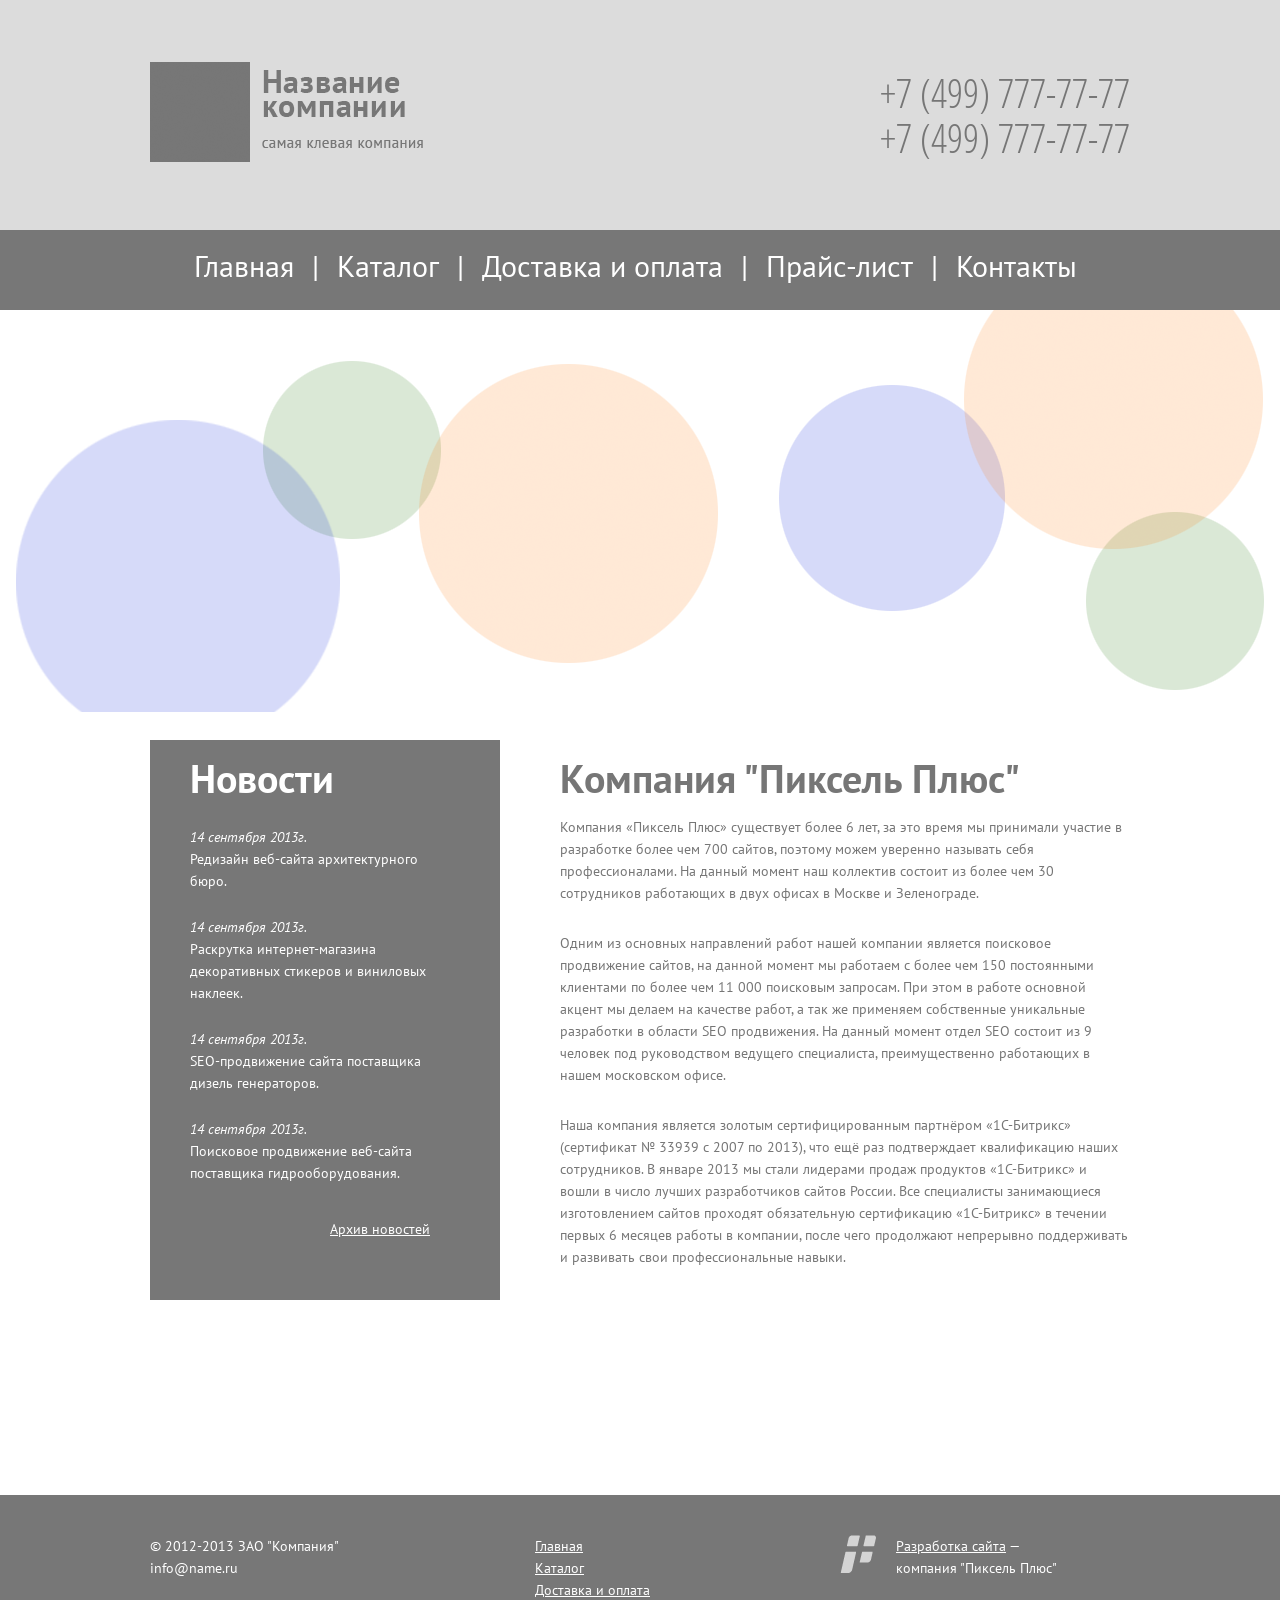
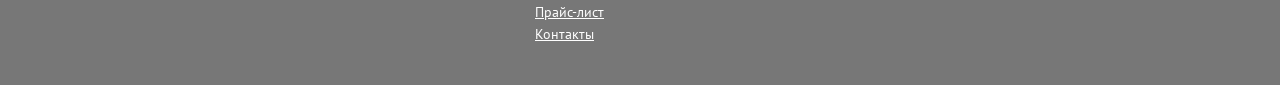
<file: index.html>
<!DOCTYPE html>
<head>
<title>Вёрстка 2</title>
<link href="workstation2.css" rel="stylesheet">
<link href="https://fonts.googleapis.com/css?family=PT+Sans" rel="stylesheet">
</head>
<body>
<div class="a ll">
	<div class="header">
		<div class="auto1000">
			<div class="logo"><img src="logo.png" width="" height="" alt=""></div>
			<div class="contacts">+7 (499) 777-77-77<br />+7 (499) 777-77-77</div>
		</div>
	</div>
	<div class="menu">
				<ul class="menul">
					<li><a href="#">Главная</a></li>
					<li>|</li>
					<li><a href="#">Каталог</a></li>
					<li>|</li>
					<li><a href="#">Доставка и оплата</a></li>
					<li>|</li>
					<li><a href="#">Прайс-лист</a></li> 
					<li>|</li>
					<li><a href="#">Контакты</a></li>
				</ul>		
	</div>
	<div class="slider">
	</div>
	<div class="content">
		<div class="sidebar">
			<div class="sidebarcontent">
				<h1><strong>Новости</strong></h1>
					<div class="news">
					<span class="date">14 сентября 2013г.</span>
					<p>Редизайн веб-сайта архитектурного бюро.</p>
					</div>
					<div class="news">
					<span class="date">14 сентября 2013г.</span>
					<p>Раскрутка интернет-магазина декоративных стикеров и виниловых наклеек.</p>
					</div>
					<div class="news">
					<span class="date">14 сентября 2013г.</span>
					<p>SEO-продвижение сайта поставщика дизель генераторов.</p>
					</div>
					<div class="news">
					<span class="date">14 сентября 2013г.</span>
					<p>Поисковое продвижение веб-сайта поставщика гидрооборудования.</p>
					</div>
					<div class="archive">
					<a href="#">Архив новостей</a>
					</div>
			</div>
		</div>
		<div class="main">
		<h1>Компания "Пиксель Плюс"</h1>
		<p>Компания «Пиксель Плюс» существует более 6 лет, за это время мы принимали участие в разработке более чем 700 сайтов, поэтому можем уверенно называть себя профессионалами. На данный момент наш коллектив состоит из более чем 30 сотрудников работающих в двух офисах в Москве и Зеленограде.</p>
		<p>Одним из основных направлений работ нашей компании является поисковое продвижение сайтов, на данной момент мы работаем с более чем 150 постоянными клиентами по более чем 11 000 поисковым запросам. При этом в работе основной акцент мы делаем на качестве работ, а так же применяем собственные уникальные разработки в области SEO продвижения. На данный момент отдел SEO состоит из 9 человек под руководством ведущего специалиста, преимущественно работающих в нашем московском офисе.</p>
		<p>Наша компания является золотым сертифицированным партнёром «1С-Битрикс» (сертификат № 33939 с 2007 по 2013), что ещё раз подтверждает квалификацию наших сотрудников. В январе 2013 мы стали лидерами продаж продуктов «1С-Битрикс» и вошли в число лучших разработчиков сайтов России. Все специалисты занимающиеся изготовлением сайтов проходят обязательную сертификацию «1С-Битрикс» в течении первых 6 месяцев работы в компании, после чего продолжают непрерывно поддерживать и развивать свои профессиональные навыки.</p>
		</div>
	</div>	
	<div class="footer">
		<div class="auto1001">
			<div class="f1">© 2012-2013 ЗАО "Компания"<br />
							info@name.ru</div>
			<div class="f1">
				<ul class="footul">
					<li><a href="#">Главная</a></li>
					<li><a href="#">Каталог</a></li>
					<li><a href="#">Доставка и оплата</a></li>
					<li><a href="#">Прайс-лист</a></li>
					<li><a href="#">Контакты</a></li>
				</ul>		
			</div>
			<div class="f1">
			<div class="f2"><img src="company.png"></div><div class="f2"><a href="#">Разработка сайта</a> —<br />компания "Пиксель Плюс"</div>
			</div>
	</div>
</div>
</body>
</html>
</file>
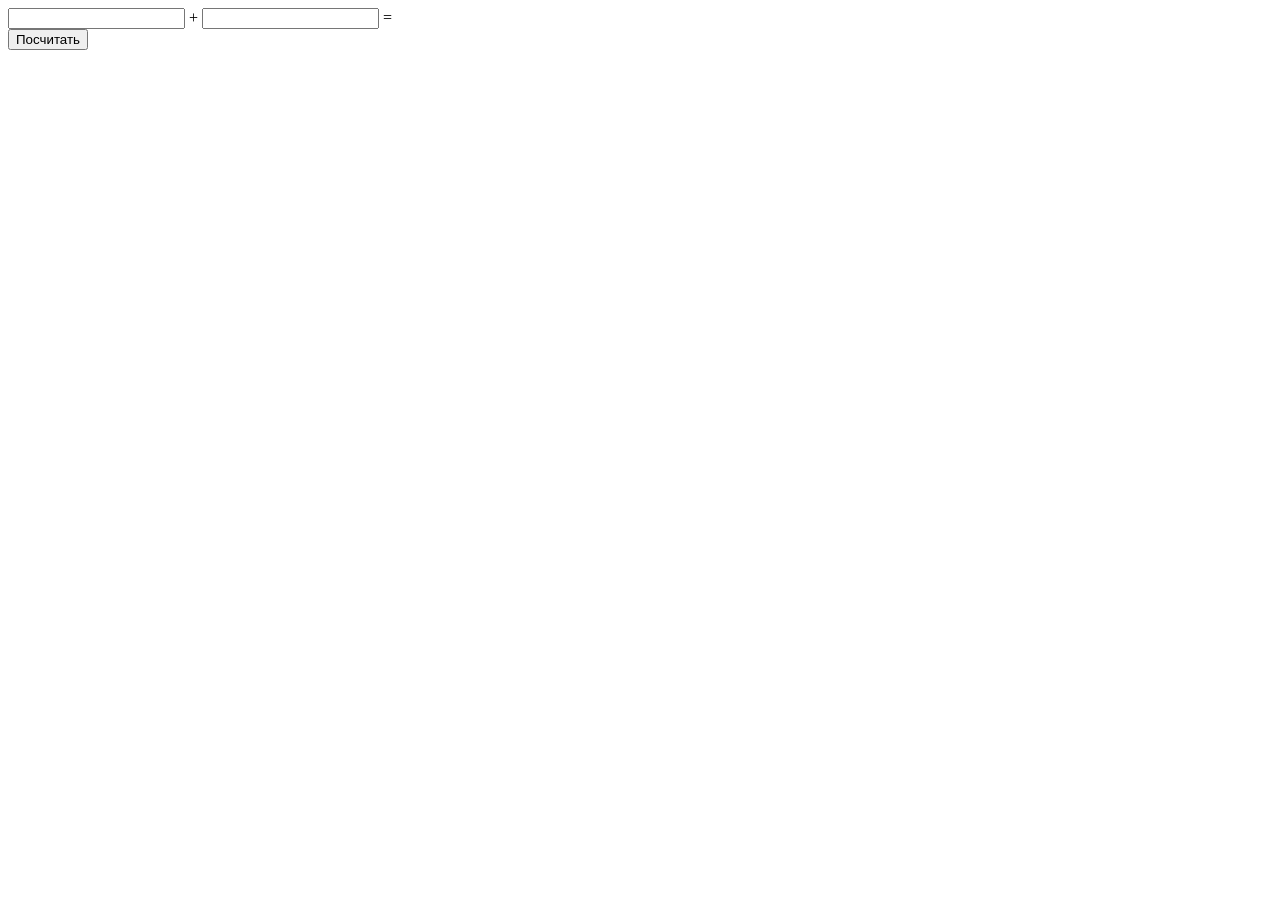
<file: ajax/task1/task1.html>
<!DOCTYPE html>
<html>
<head>
	<meta charset="utf-8">
	<script type="text/javascript" src="https://ajax.googleapis.com/ajax/libs/jquery/2.1.3/jquery.min.js"></script>
	<script src="task1.js"></script>
	<title>AJAX 1</title>
</head>
<body>
	<form>
	<input type="text" name="num1" /> + <input type="text" name="num2" /> = <div id="summ"></div>
	<input type="button" id="send2" value="Посчитать" />
	</form>
</body>
</html>
</file>
<file: workstation2.css>
html,
body {
	font-size: 14px;
	line-height: 22px;
	color:#767676;
	margin: 0 auto;
	font-family: 'PT Sans';
}
h1 {
	font-size: 40px;
}
@font-face {
    font-family: OpenSans CondensedLight;
    src: url(open-sans-cond-light.ttf);
}
a {
	color: white;
	font-family: 'PT Sans';
}
.all {
	display: flex;
	padding: 0 10px 0 10px;
	height: 100%;
	flex-direction: column;
	justify-content: space-between;
}
.header {
	justify-content: space-around;
	display:flex;
	min-height:230px;
	height: auto;
	background-color:#dcdcdc;
	flex-grow:1;
	width:100%;
}
.menu{
	min-height:80px;
	max-height:150px;
	height: auto;
	background-color:#777777;
	flex-grow:1;
	width:100%;
	text-align:center;
}
.slider{
	min-height:430px;
	max-height:470px;
	background-color:#f9f9f9;
	flex-grow:1;
}
.content{
	display:flex;
	min-height:560px;
	max-height:785px;
	flex-grow:1;
	width: 980px;
	margin: 0 auto;
	padding: 0 10px 195px 10px;
	justify-content: space-between;
}
.footer {
	min-height:130px;
	max-height:250px;
	background-color:#777777;
	flex-grow:1;
	width:100%;
	display:flex;
	justify-content: space-around;
}
.auto1000{
	display:flex;
	width:980px;
	margin:0 10px;
	justify-content: space-between;
	align-items: center;
}
.auto1001{
	display:flex;
	width:980px;
	margin:0 10px;
	justify-content: space-between;
}
.f1  {
	width: 290px;
	color:#ffffff;
	padding: 40px 0;
}
.f2 {
	float:left;
	padding-right: 20px;
}
.footul {
	margin: 0;
}
.menul {
	margin: 0;
	padding: 25px 0;
	font-size: 30px;
}
.menul a {
	text-decoration: none;
}
.menul a:hover {
	text-decoration: underline;
}
.menul li{
	display: inline;
	padding-right: 10px;
	color:#fff;
}
.footul li {
	list-style-type: none;
}
.contacts {
	font-family: OpenSans CondensedLight;
	font-size:40px;
	line-height: 45px;
}
.sidebar {
	width: 350px;
	background-color: #777777;
	height: auto;
	color: #fff;
}
.sidebarcontent {
	padding: 0 70px 20px 40px;
}
.main {
	width: 570px;
}
.main p {
	display: block;
    -webkit-margin-before: 0em;
    -webkit-margin-after: 2em;
    -webkit-margin-start: 0px;
    -webkit-margin-end: 0px;
}
.slider {
	background: url(slider.png) no-repeat center -60px;
	z-index:-100;
}
.date {
	font-style: italic;
}
.news {
	padding: 10px 0 0 0;
}
.news p {
    display: block;
    -webkit-margin-before: 0em;
    -webkit-margin-after: 1em;
    -webkit-margin-start: 0px;
    -webkit-margin-end: 0px;
}
.archive {
	float:right;
	padding: 20px 0 0 0;
}
</file>
